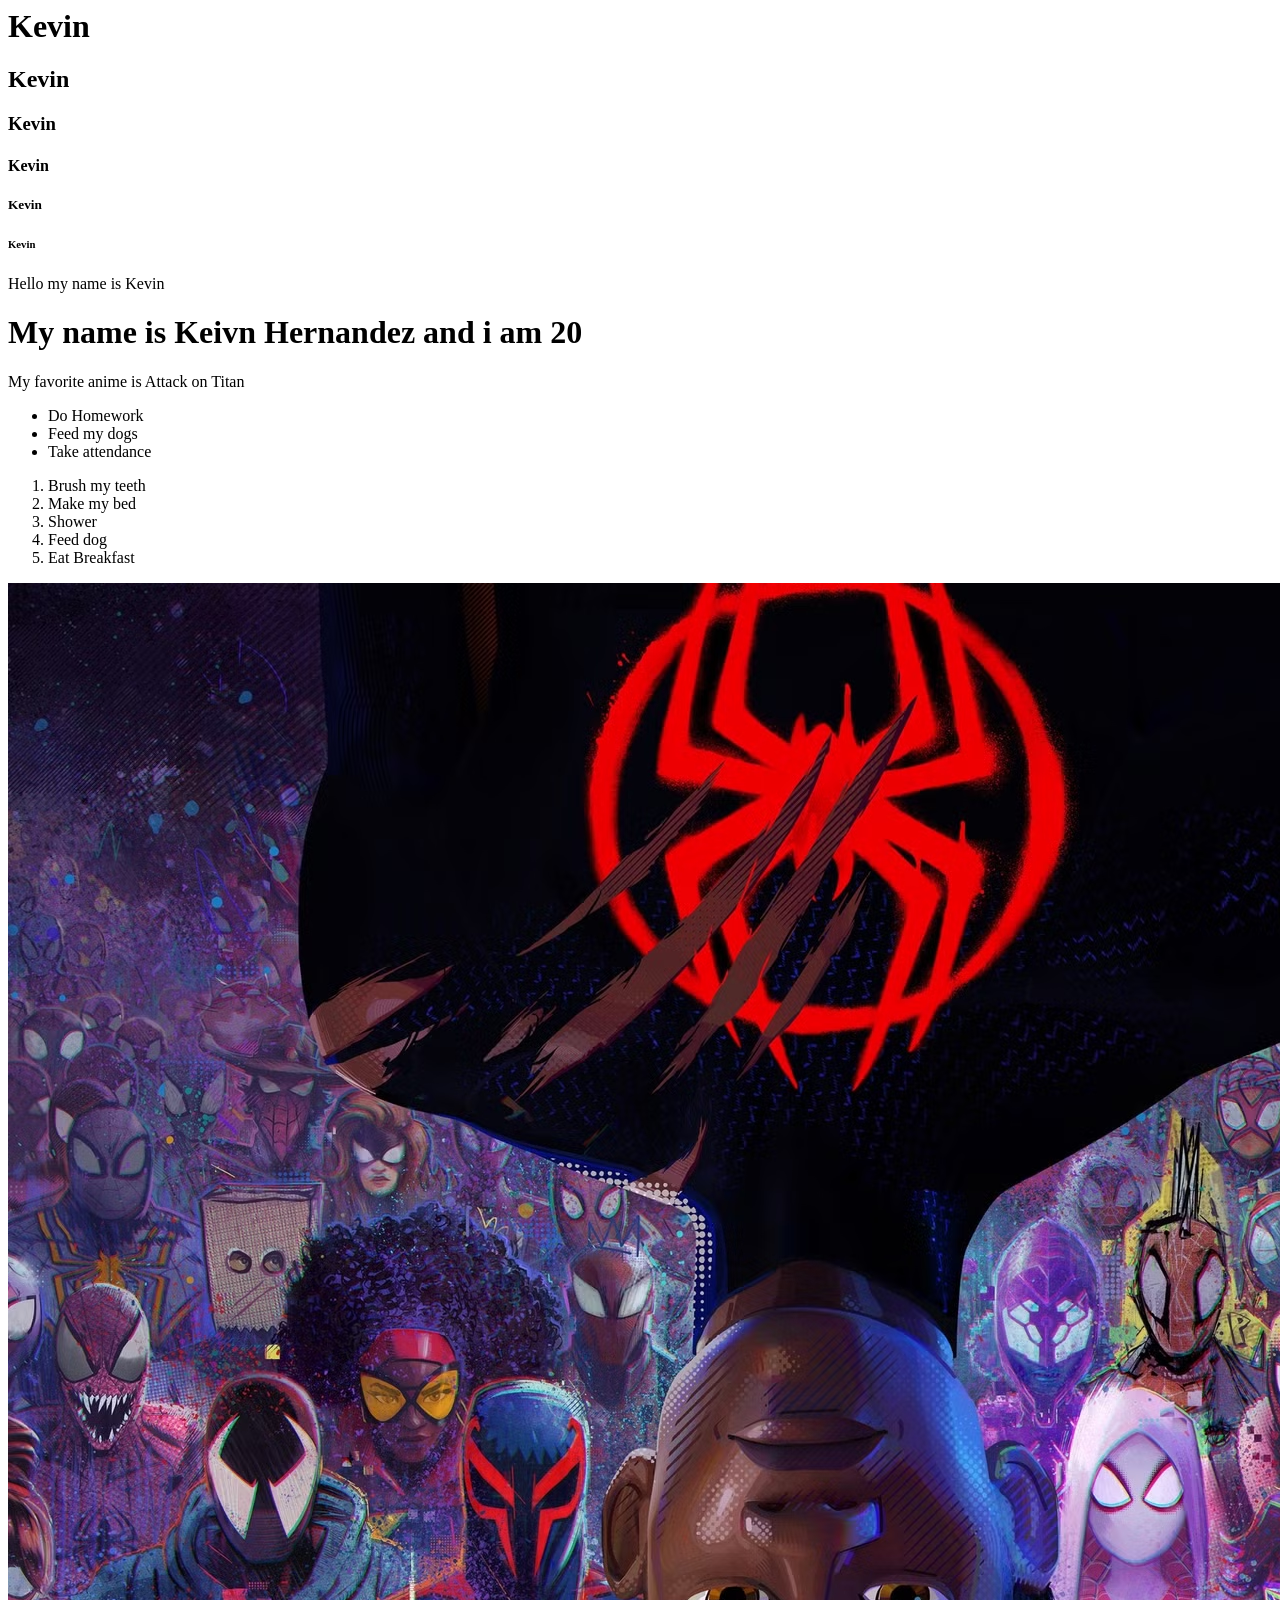
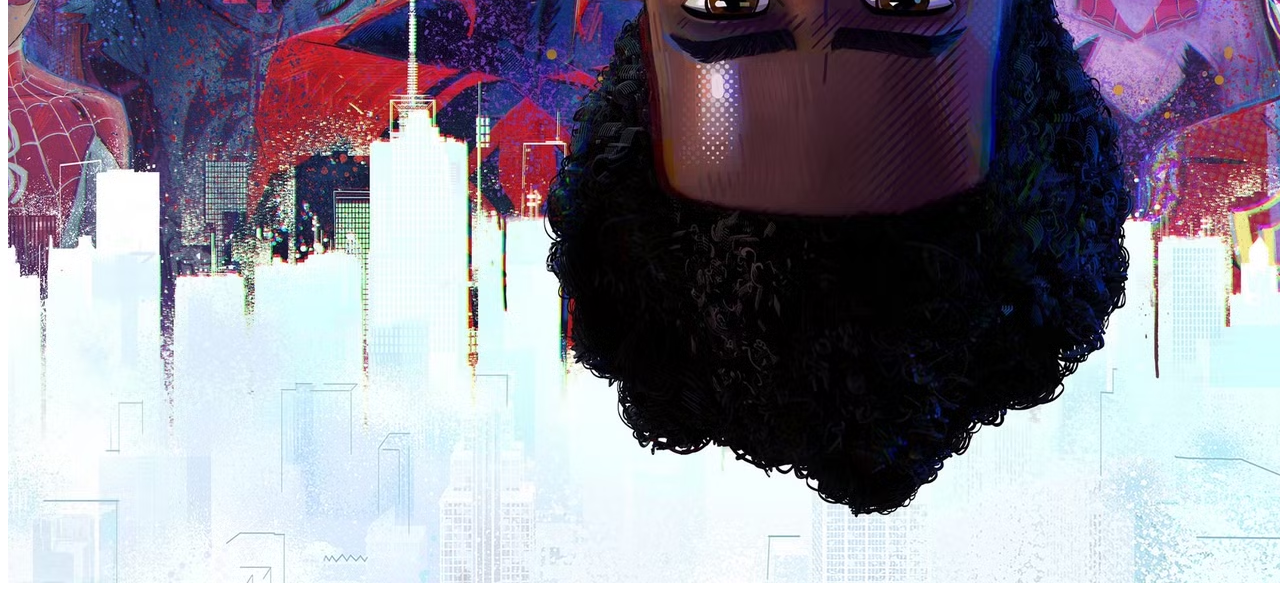
<file: index.html>
<body>
    <h1>Kevin</h1> 
    <h2>Kevin</h2>
    <h3>Kevin</h3>
    <h4>Kevin</h4>
    <h5>Kevin</h5>
    <h6>Kevin</h6>

    <p>Hello my name is Kevin</p>

     <h1>My name is Keivn Hernandez and i am 20</h1>
    <p>My favorite anime is Attack on Titan</p>

    <ul>
        <li>Do Homework</li>
        <li>Feed my dogs</li>
        <li>Take attendance</li>
    </ul>

    <ol>
        <li>Brush my teeth</li>
        <li>Make my bed</li>
        <li>Shower</li>
        <li>Feed dog</li>
        <li>Eat Breakfast</li>
    </ol>

    <img src="SV_Splash.avif" />
</body>
</file>
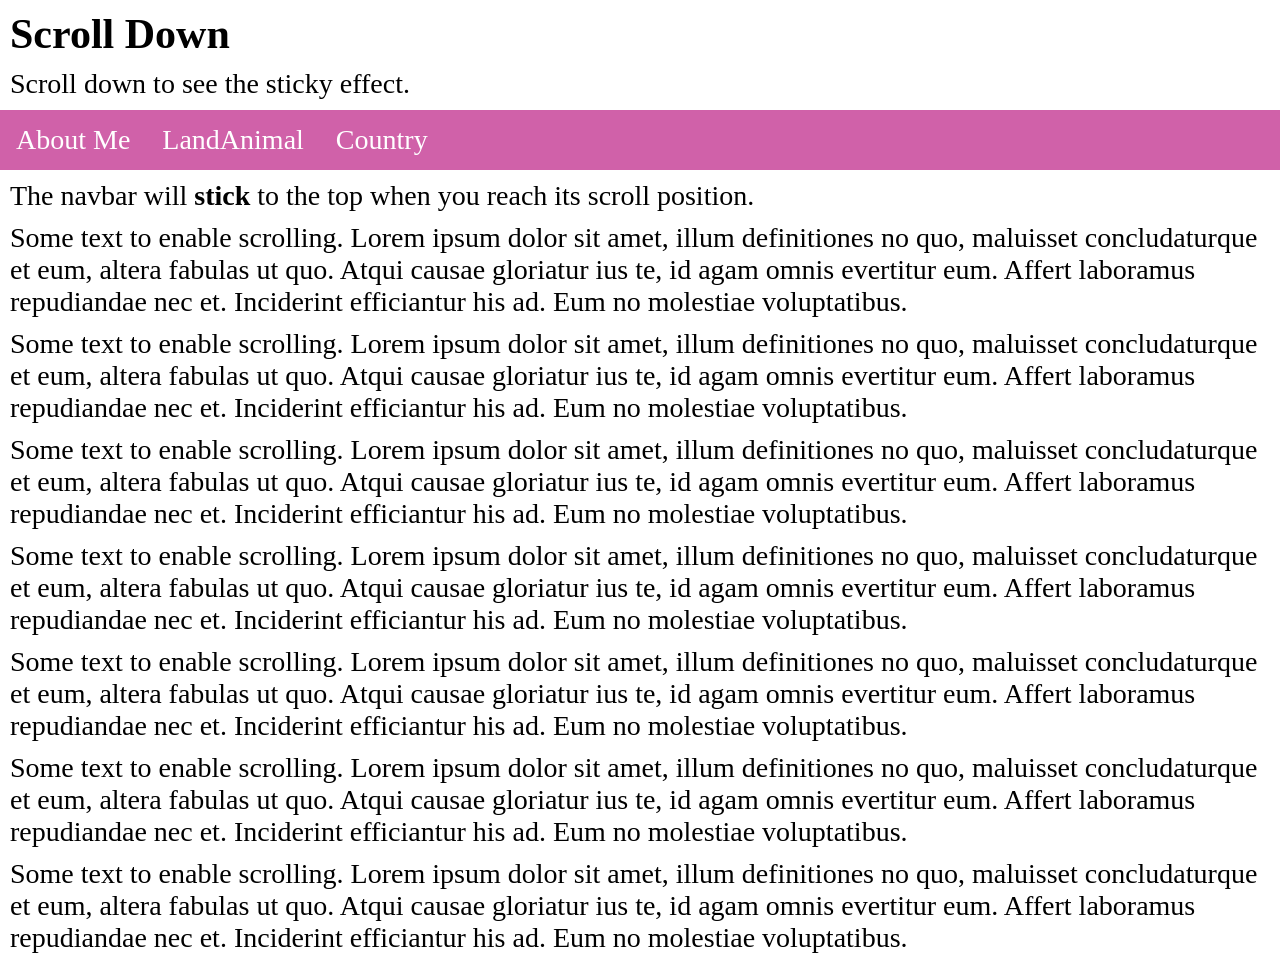
<file: nav.html>
<!DOCTYPE html>
<html>
<head>
<style>
body {
  margin: 0;
  padding: 0;
  font-size: 28px;
}

h2, p {
  margin: 10px;
}

ul {
  list-style-type: none;
  margin: 0;
  padding: 0;
  overflow: hidden;
  background-color: #b70b7ba5;
  position: sticky;
  top: 0;
}

ul li {
  float: left;
}

ul li a {
  display: block;
  color: white;
  text-align: center;
  padding: 14px 16px;
  text-decoration: none;
}

ul li a:hover {
  background-color: #bd1212;
}

ul li a.active {
  background-color: #4CAF50;
}
</style>
</head>
<body>

<h2>Scroll Down</h2>
<p>Scroll down to see the sticky effect.</p>

<ul>
  <li><a href="AboutMe.html">About Me</a></li>
  <li><a href="landAnimal.html">LandAnimal</a></li>
  <li><a href="country.html">Country</a></li>
</ul>

<p>The navbar will <strong>stick</strong> to the top when you reach its scroll position.</p>
<p>Some text to enable scrolling. Lorem ipsum dolor sit amet, illum definitiones no quo, maluisset concludaturque et eum, altera fabulas ut quo. Atqui causae gloriatur ius te, id agam omnis evertitur eum. Affert laboramus repudiandae nec et. Inciderint efficiantur his ad. Eum no molestiae voluptatibus.</p>
<p>Some text to enable scrolling. Lorem ipsum dolor sit amet, illum definitiones no quo, maluisset concludaturque et eum, altera fabulas ut quo. Atqui causae gloriatur ius te, id agam omnis evertitur eum. Affert laboramus repudiandae nec et. Inciderint efficiantur his ad. Eum no molestiae voluptatibus.</p>
<p>Some text to enable scrolling. Lorem ipsum dolor sit amet, illum definitiones no quo, maluisset concludaturque et eum, altera fabulas ut quo. Atqui causae gloriatur ius te, id agam omnis evertitur eum. Affert laboramus repudiandae nec et. Inciderint efficiantur his ad. Eum no molestiae voluptatibus.</p>
<p>Some text to enable scrolling. Lorem ipsum dolor sit amet, illum definitiones no quo, maluisset concludaturque et eum, altera fabulas ut quo. Atqui causae gloriatur ius te, id agam omnis evertitur eum. Affert laboramus repudiandae nec et. Inciderint efficiantur his ad. Eum no molestiae voluptatibus.</p>
<p>Some text to enable scrolling. Lorem ipsum dolor sit amet, illum definitiones no quo, maluisset concludaturque et eum, altera fabulas ut quo. Atqui causae gloriatur ius te, id agam omnis evertitur eum. Affert laboramus repudiandae nec et. Inciderint efficiantur his ad. Eum no molestiae voluptatibus.</p>
<p>Some text to enable scrolling. Lorem ipsum dolor sit amet, illum definitiones no quo, maluisset concludaturque et eum, altera fabulas ut quo. Atqui causae gloriatur ius te, id agam omnis evertitur eum. Affert laboramus repudiandae nec et. Inciderint efficiantur his ad. Eum no molestiae voluptatibus.</p>
<p>Some text to enable scrolling. Lorem ipsum dolor sit amet, illum definitiones no quo, maluisset concludaturque et eum, altera fabulas ut quo. Atqui causae gloriatur ius te, id agam omnis evertitur eum. Affert laboramus repudiandae nec et. Inciderint efficiantur his ad. Eum no molestiae voluptatibus.</p>

</body>
</html>
</file>
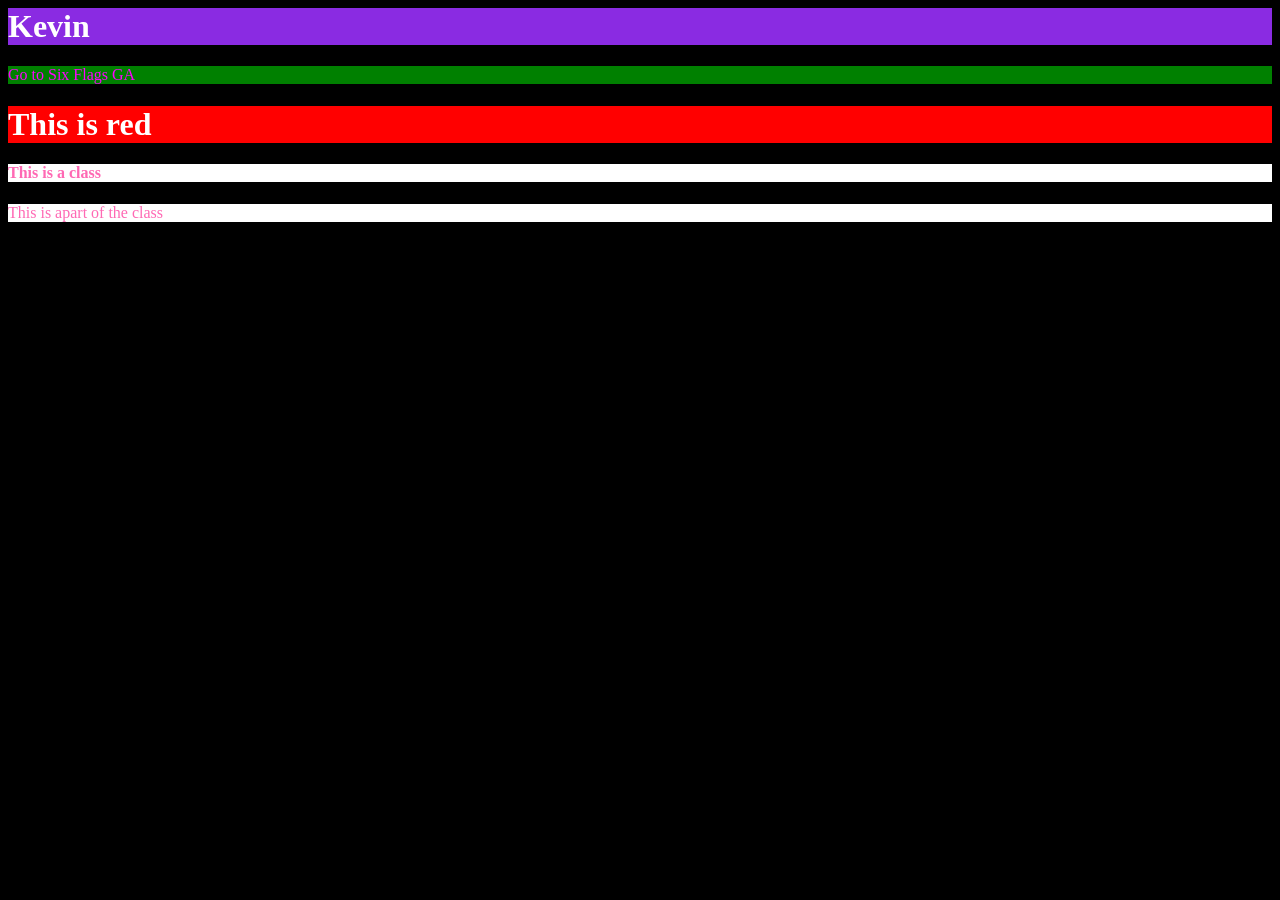
<file: Styling.html>
<html>
    <head>
        <style>
            h1{
                background-color:blueviolet ;
                color: white;
            }
            p{
                background-color:green ;
                color: magenta;
            }
            body{
                background-color: black;
            }
            #red{
                background-color: red;
            }
            .group1{
                background-color: white;
                color: hotpink;
            }
        </style>
    </head>
    <body>
        <h1>Kevin</h1>

        <p>Go to Six Flags GA</p>

        <h1 id="red" >This is red</h1>

        <h4 class="group1" >This is a class</h4>
        <p class="group1" >This is apart of the class</p>
    </body>
</html>
</file>
